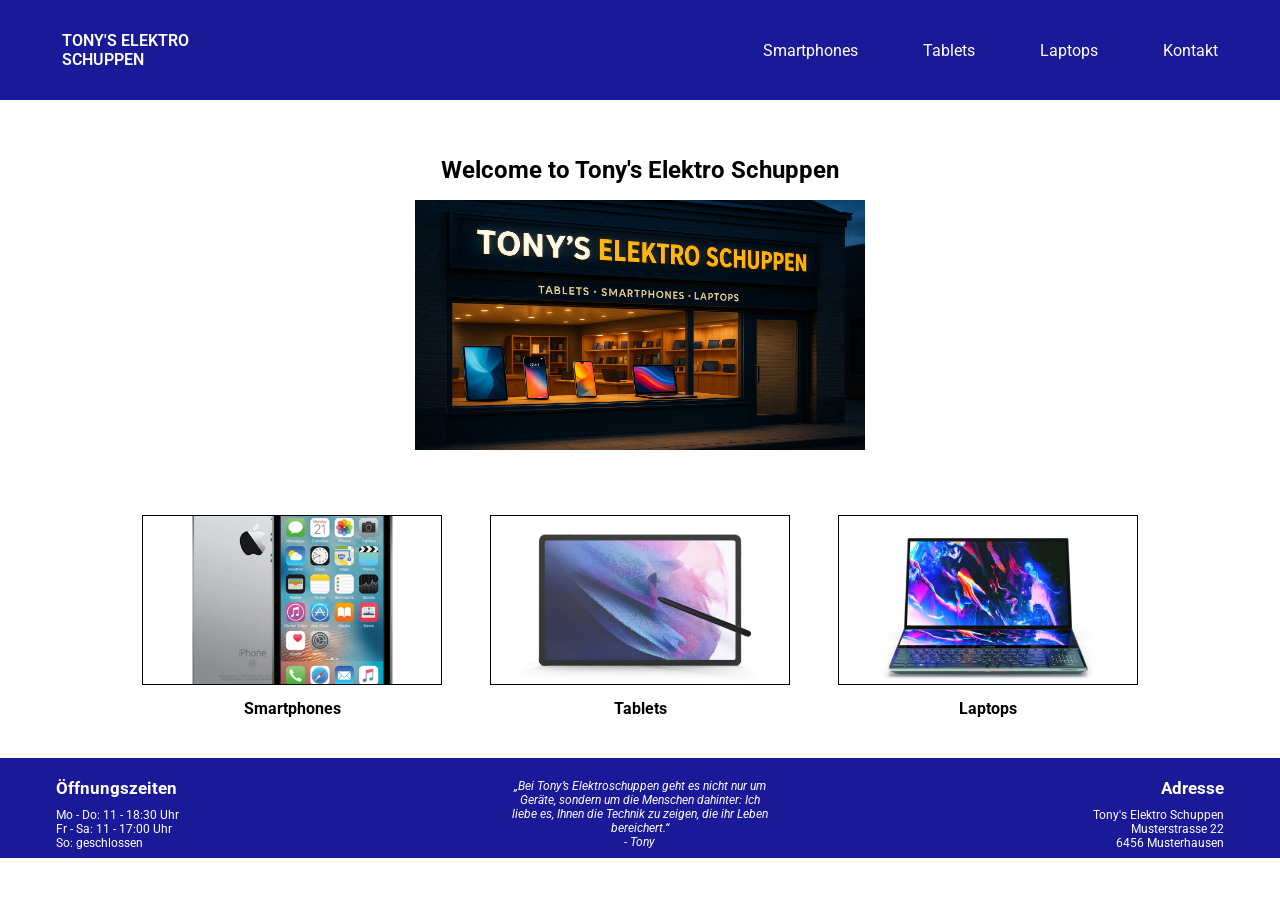
<file: index.html>
<!DOCTYPE html>
<html lang="en">
<head> <!--Gehirn des Programs-->
  <meta charset="UTF-8">
  <meta name="viewport" content="width=device-width, initial-scale=1.0">
  <title>Tony's Electro Schuppent</title>
  <link rel="stylesheet" href="css/styles.css"/> <!--Verbindung von css-->
  <link rel="preconnect" href="https://fonts.googleapis.com"/> <!--Schrift hinzufügen-->
  <link rel="preconnect" href="https://fonts.gstatic.com" crossorigin/>
  <link 
 href="https://fonts.googleapis.com/css2?family=Roboto:ital,wght@0,100..900;1,100..900&display=swap" 
 rel="stylesheet"/>

</head>
<body>
  <header>
    <section class="container">
    <p> 
     
      <a class="start-button" href="index.html">Tony's Elektro<br/>
     Schuppen</a>
     
    </p>
    </section>

    <nav class="container">
     <ul class="links">
          
         <a href="smartphones.html">Smartphones</a>
     
         <a href="tablets.html">Tablets</a>
       
         <a href="laptops.html">Laptops</a>
       
         <a href="kontakt.html">Kontakt</a>
       
     </ul>
    </nav>
  </header>
  <main>
<!--Startseite erstellt wo man wenn man drauf klickt auf passende webseite kommt-->
    <article class="container">
     <h1 class="title">Welcome to Tony's Elektro Schuppen</h1>
     <img src=" assets/tony's pizza schuppen.png" class = "photos">
    </article>

    <article class="links">
      <nav class="container">
        <ul class = bild-container>
         
           <a href="smartphones.html">
           <img src="assets/smartphone.webp" class="Smartphones"></br><p>Smartphones</p>
           </a>
           <a href="tablets.html">
           <img src="assets/tablet2.webp" class="Tablets"></br> <p>Tablets</p>
           </a>
           <a href="laptops.html">
           <img src="assets/laptop2.webp" class="Laptops"></br><p>Laptops</p>
           </a>
          
        </ul>
      </nav>
    </article>

  </main>

  <footer>
  <section class="container footer-container">
    <article class = openingHours>
      <h2>Öffnungszeiten</h2>
      <p>Mo - Do: 11 - 18:30 Uhr</p>
      <p>Fr - Sa: 11 - 17:00 Uhr</p>
      <p>So: geschlossen</p>
    </article>
    <article class="tonyQuote">
      <p>
        „Bei Tony’s Elektroschuppen geht es nicht nur um<br>
        Geräte, sondern um die Menschen dahinter: Ich<br>
        liebe es, Ihnen die Technik zu zeigen, die ihr Leben<br>
        bereichert.“<br>
        - Tony
      </p>
    </article>
    <article class = adress>
      <h2>Adresse</h2>
      <p>Tony's Elektro Schuppen</p>
      <p>Musterstrasse 22</p>
      <p>6456 Musterhausen</p>
    </article>
  </section>
</footer>


</body>
</html>
</file>
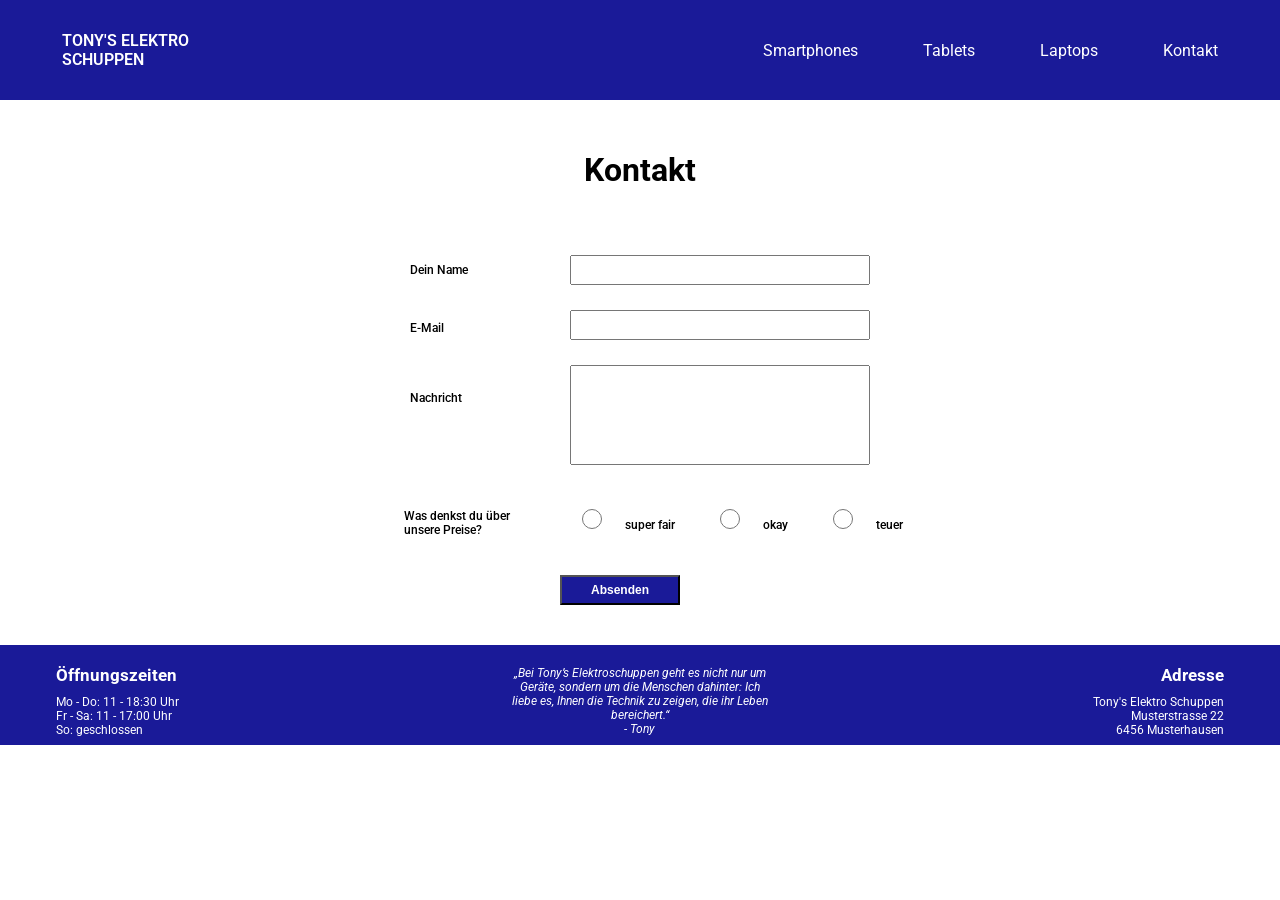
<file: kontakt.html>
<!DOCTYPE html>
<html lang="en">
<head> <!--Gehirn des Programs-->
  <meta charset="UTF-8">
  <meta name="viewport" content="width=device-width, initial-scale=1.0">
  <title>Tony's Electro Schuppent</title>
  <link rel="stylesheet" href="css/styles.css"/> <!--Verbindung von css-->
  <link rel="preconnect" href="https://fonts.googleapis.com"/> <!--Schrift hinzufügen-->
  <link rel="preconnect" href="https://fonts.gstatic.com" crossorigin/>
  <link 
 href="https://fonts.googleapis.com/css2?family=Roboto:ital,wght@0,100..900;1,100..900&display=swap" 
 rel="stylesheet"/>
</head>
<body>

  <header><!--Links-->
    <section class="container">
    <p> 
     
      <a class="start-button" href="index.html">Tony's Elektro<br/>
     Schuppen</a>
     
    </p>
    </section>

    <nav class="container"> 
     <ul class="links">
          
         <a href="smartphones.html">Smartphones</a>
     
         <a href="tablets.html">Tablets</a>
       
         <a href="laptops.html">Laptops</a>
       
         <a href="kontakt.html">Kontakt</a>
       
     </ul>
    </nav>
  </header>
<body>
<script src="javascript/kontakt.js" defer></script> <!--JavaScript verbindung zu kontakt.js-->
 <main> <!--Konakt felder mit kontakt info ausfühlen-->
   <h1 class="kontakt"> Kontakt</h1>

   <form class="kontaktForm">

   <section class="name">
     <h2>Dein Name</h2></br>
     <input type="text" required>
   </section>

   <section class="Email">
     <h2>E-Mail</h2></br>
     <input type="text" required>
   </section>

    <section class="message">
     <h2>Nachricht</h2></br>
     <input type="text" required>
    </section>

   <section class="rating"> <!--Bewrtung Felder, ich habe KI gefragt wie das funktioniert-->
     <p>Was denkst du über</br>unsere Preise?</p></br>
     <article>
     <input type="radio" name="rating" value="super fair" required> super fair
     </article></br>
     <article>
     <input type="radio" name="rating" value="okay"> okay
     </article><br>
     <article>
     <input type="radio" name="rating" value="teuer"> teuer
     </article></br>
   </section>
     <button class="button" type="submit">Absenden</button>
   </form>
</main>
</body>
 <footer>
  <section class="container footer-container">
    <article class = openingHours>
      <h2>Öffnungszeiten</h2>
      <p>Mo - Do: 11 - 18:30 Uhr</p>
      <p>Fr - Sa: 11 - 17:00 Uhr</p>
      <p>So: geschlossen</p>
    </article>
    <article class="tonyQuote">
      <p>
        „Bei Tony’s Elektroschuppen geht es nicht nur um<br>
        Geräte, sondern um die Menschen dahinter: Ich<br>
        liebe es, Ihnen die Technik zu zeigen, die ihr Leben<br>
        bereichert.“<br>
        - Tony
      </p>
    </article>
    <article class = adress>
      <h2>Adresse</h2>
      <p>Tony's Elektro Schuppen</p>
      <p>Musterstrasse 22</p>
      <p>6456 Musterhausen</p>
    </article>
  </section>
</footer>


</body>
</html>
</file>
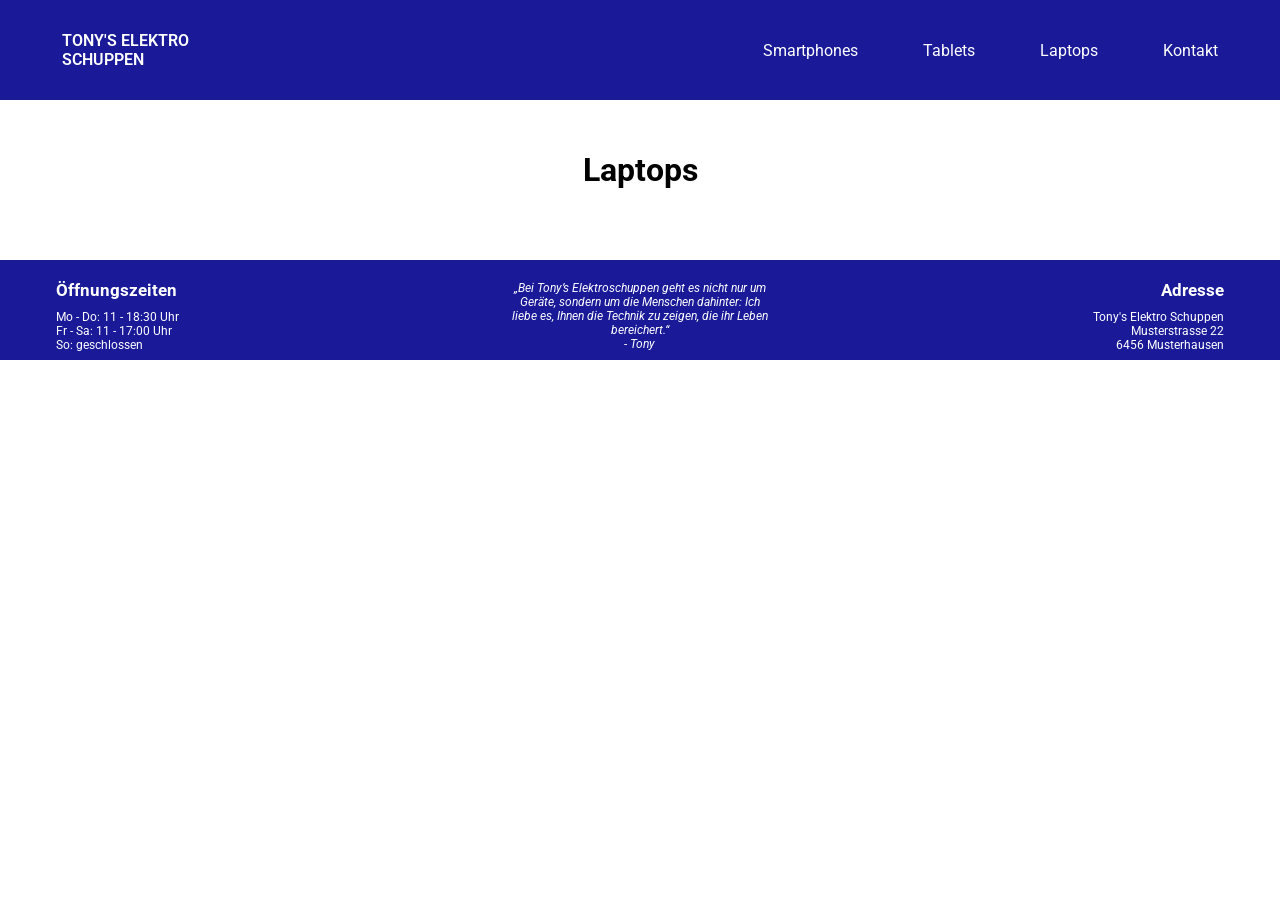
<file: laptops.html>
<!DOCTYPE html>
<html lang="en">
<head> <!--Gehirn des Programs-->
  <meta charset="UTF-8">
  <meta name="viewport" content="width=device-width, initial-scale=1.0">
  <title>Tony's Electro Schuppent</title>
  <link rel="stylesheet" href="css/styles.css"/> <!--Verbindung von css-->
  <link rel="preconnect" href="https://fonts.googleapis.com"/> <!--Schrift hinzufügen-->
  <link rel="preconnect" href="https://fonts.gstatic.com" crossorigin/>
  <link 
 href="https://fonts.googleapis.com/css2?family=Roboto:ital,wght@0,100..900;1,100..900&display=swap" 
 rel="stylesheet"/>
</head>

<body>
<script src="javascript/laptops.js" defer></script> <!--JavaScript verbindung mit Laptops.js-->
<header>
  <section class="container"> <!--Links-->
    <a class="start-button" href="index.html">Tony's Elektro<br/>
    Schuppen</a>
  </section>

  <nav class="container"> 
    <ul class="links">  
      <a href="smartphones.html">Smartphones</a>
      <a href="tablets.html">Tablets</a>
      <a href="laptops.html">Laptops</a>
      <a href="kontakt.html">Kontakt</a> 
    </ul>
  </nav>
</header>
<body>
<script src="javascript/laptops.js" defer></script>

<main>
  <h1 class="title">Laptops</h1>
  <section class="products" id="productList"> <!-- Produkte werden hier dynamisch per JavaScript eingefügt -->
  </section>
</main>
</body>

<footer>
  <section class="container footer-container">

    <article class="openingHours">
      <h2>Öffnungszeiten</h2>
      <p>Mo - Do: 11 - 18:30 Uhr</p>
      <p>Fr - Sa: 11 - 17:00 Uhr</p>
      <p>So: geschlossen</p>
    </article>

    <article class="tonyQuote">
      <p>
        „Bei Tony’s Elektroschuppen geht es nicht nur um<br>
        Geräte, sondern um die Menschen dahinter: Ich<br>
        liebe es, Ihnen die Technik zu zeigen, die ihr Leben<br>
        bereichert.“<br>
        - Tony
      </p>
    </article>

    <article class="adress">
      <h2>Adresse</h2>
      <p>Tony's Elektro Schuppen</p>
      <p>Musterstrasse 22</p>
      <p>6456 Musterhausen</p>
    </article>

  </section>
</footer>

</body>
</html>
</file>
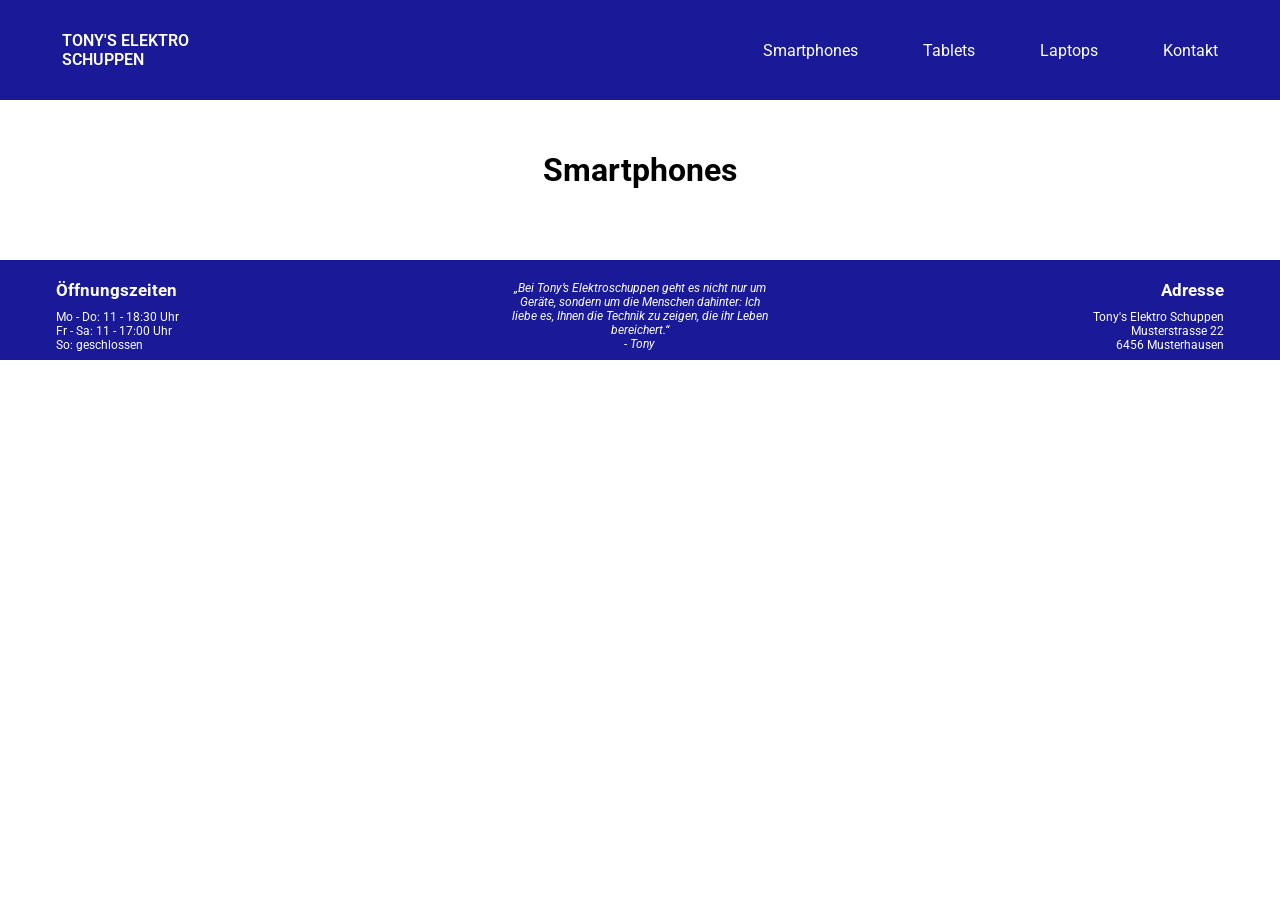
<file: smartphones.html>
<!DOCTYPE html>
<html lang="en">
<head> <!--Gehirn des Programs-->
  <meta charset="UTF-8">
  <meta name="viewport" content="width=device-width, initial-scale=1.0">
  <title>Tony's Electro Schuppent</title>
  <link rel="stylesheet" href="css/styles.css"/> <!--Verbindung von css-->
  <link rel="preconnect" href="https://fonts.googleapis.com"/> <!--Schrift hinzufügen-->
  <link rel="preconnect" href="https://fonts.gstatic.com" crossorigin/>
  <link 
 href="https://fonts.googleapis.com/css2?family=Roboto:ital,wght@0,100..900;1,100..900&display=swap" 
 rel="stylesheet"/>

</head>

<header> <!--Links erstellen für Header, damit man wenn man drauf klickt auf passende webseite kommt-->
  <section class="container">
  <a class="start-button" href="index.html">Tony's Elektro<br/>
  Schuppen</a>
  </section>
  <nav class="container">
  <ul class="links">  
     <a href="smartphones.html">Smartphones</a>
     <a href="tablets.html">Tablets</a>
     <a href="laptops.html">Laptops</a>
     <a href="kontakt.html">Kontakt</a> 
  </ul>
  </nav>
</header>

<body>
<script src="javascript/smartphones.js" defer></script>

<main>
  <h1 class="title">Smartphones</h1>
  <section class="products" id="productList"> <!-- Produkte werden hier dynamisch per JavaScript eingefügt -->
  </section>
</main>
</body>
  <footer> <!--Infos zu Tony, mit footer-->
  <section class="container footer-container">
    <article class = openingHours>
      <h2>Öffnungszeiten</h2>
      <p>Mo - Do: 11 - 18:30 Uhr</p>
      <p>Fr - Sa: 11 - 17:00 Uhr</p>
      <p>So: geschlossen</p>
    </article>
    <article class="tonyQuote">
      <p>
        „Bei Tony’s Elektroschuppen geht es nicht nur um<br>
        Geräte, sondern um die Menschen dahinter: Ich<br>
        liebe es, Ihnen die Technik zu zeigen, die ihr Leben<br>
        bereichert.“<br>
        - Tony
      </p>
    </article>
    <article class = adress>
      <h2>Adresse</h2>
      <p>Tony's Elektro Schuppen</p>
      <p>Musterstrasse 22</p>
      <p>6456 Musterhausen</p>
    </article>
  </section>
</footer>
</file>
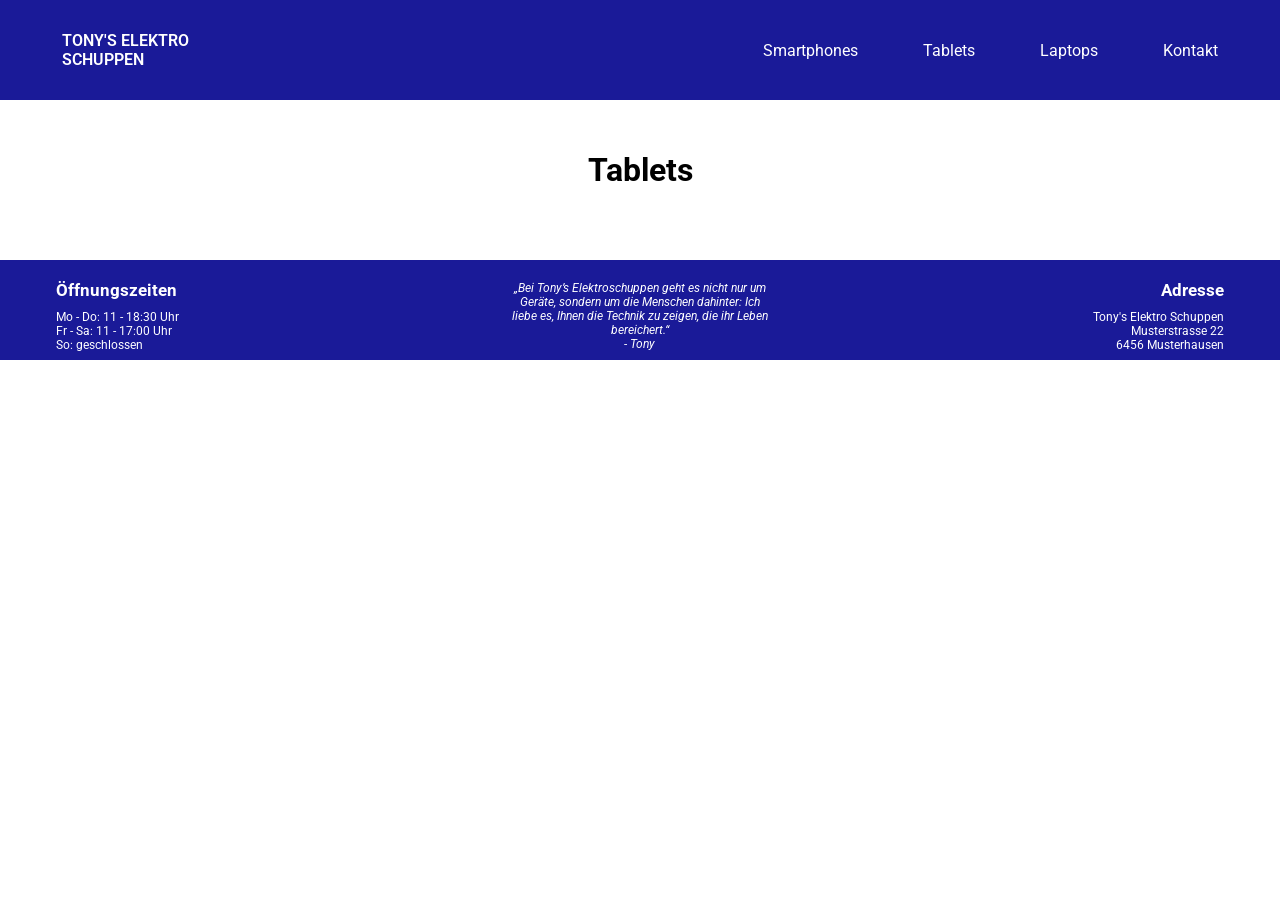
<file: tablets.html>
<!DOCTYPE html>
<html lang="en">
<head> <!--Gehirn des Programs-->
  <meta charset="UTF-8">
  <meta name="viewport" content="width=device-width, initial-scale=1.0">
  <title>Tony's Electro Schuppent</title>
  <link rel="stylesheet" href="css/styles.css"/> <!--Verbindung von css-->
  <link rel="preconnect" href="https://fonts.googleapis.com"/> <!--Schrift hinzufügen-->
  <link rel="preconnect" href="https://fonts.gstatic.com" crossorigin/>
  <link 
 href="https://fonts.googleapis.com/css2?family=Roboto:ital,wght@0,100..900;1,100..900&display=swap" 
 rel="stylesheet"/>
</head>

<header> <!--Links-->
  <section class="container">
    <a class="start-button" href="index.html">Tony's Elektro<br/>
    Schuppen</a>
  </section>

  <nav class="container">
    <ul class="links">  
      <a href="smartphones.html">Smartphones</a>
      <a href="tablets.html">Tablets</a>
      <a href="laptops.html">Laptops</a>
      <a href="kontakt.html">Kontakt</a> 
    </ul>
  </nav>
</header>

<body>
<script src="javascript/tablets.js" defer></script>

<main>
  <h1 class="title">Tablets</h1>
  <section class="products" id="productList"> <!-- Produkte werden hier dynamisch per JavaScript eingefügt -->
  </section>
</main>
</body>
<footer>
  <section class="container footer-container">

    <article class="openingHours">
      <h2>Öffnungszeiten</h2>
      <p>Mo - Do: 11 - 18:30 Uhr</p>
      <p>Fr - Sa: 11 - 17:00 Uhr</p>
      <p>So: geschlossen</p>
    </article>

    <article class="tonyQuote">
      <p>
        „Bei Tony’s Elektroschuppen geht es nicht nur um<br>
        Geräte, sondern um die Menschen dahinter: Ich<br>
        liebe es, Ihnen die Technik zu zeigen, die ihr Leben<br>
        bereichert.“<br>
        - Tony
      </p>
    </article>

    <article class="adress">
      <h2>Adresse</h2>
      <p>Tony's Elektro Schuppen</p>
      <p>Musterstrasse 22</p>
      <p>6456 Musterhausen</p>
    </article>

  </section>
</footer>

</body>
</html>
</file>
<file: css/styles.css>
*,  
*::before,  
*::after {  
  box-sizing: border-box;  
  padding: 0;  
  margin: 0;  
  max-width: 100%;  
}  
/*--------------------------------------------------*/
/*Header*/  
header {  
  background-color: rgb(26, 26, 152);  
  height: 100px; 
 
  display: flex; 
  align-items: center; 
  justify-content: space-between; 
  margin-bottom: 20px;
  padding: 0 62px; 
}  
  
header .container { 
  max-width: none; 
  padding-left: 0; 
  padding-right: 0; 
  margin-left: 0; 
  margin-right: 0; 
} 
 
header a {  
  color: white;  
  text-decoration: none; 
}  
  
.start-button {   
  font-weight: 600;  
  text-transform: uppercase; 
} 
.start-button:hover { 
  text-decoration: underline;
}
.links a:hover {
  text-decoration: underline;
}

header .links { 
  display: flex; 
  align-items: center; 
  gap: 65px; 
  list-style: none; 
} 
 
header .links a { 
  color: white; 
  text-decoration: none; 
} 
/*-----------------------------------------------------*/
/*index*/
body {  
  font-family: "Roboto", sans-serif;   
}   

.title {  
  display: flex;  
  justify-content: center;  
  align-items: center;  
  height: 100px;  
}  
  
.links {  
  display: flex;  
  justify-content: space-around;  
}

.photos {  /*Bild grösse verstellt*/
  width: 450px;  
  height: 250px;  
  display: block;  
  margin-left: auto;  
  margin-right: auto;
  margin-bottom: -15px;  
  margin-top: -20px;
}  

.bild-container {   /*Bild Position erstellt*/
  display: flex; 
  justify-content: space-between; 
  align-items: center; 
  gap: 48px; 
  margin-top: 80px; 
  list-style: none;
}
  
.bild-container a {
  width: 300px;
  color: black;
  text-decoration: none;
  text-align: center;
}

.bild-container img {  
   width: 300px;
    height: 170px;
    object-fit: cover;
    border: 1px solid black; /*Rahmen breite und Farbe und art vom Rahmen erstellt*/
    
}


.bild-container p {
  margin-top: 10px;
  text-align: center;
  font-weight: 700;
}
/*----------------------------------------------------*/
/*Footer*/  
footer {  
  background-color: rgb(26, 26, 152);  
  padding: 20px;  
  height: 100px;
  margin-top: 40px;
}  
  
.footer-container {  
  display: flex;  
  justify-content: space-between;  
  align-items: center;  
  color: white;  
}  
  
.footer-container article { 
  flex: 1; 
} 
 
.openingHours { 
  text-align: left; 
} 
 
.tonyQuote { 
  text-align: center; 
  font-style: italic; 
} 
 
.adress { 
  text-align: right; 
}  
  
.footer-container h2 {  
  color: white;  
  margin-bottom: 10px;  
  font-size: 17px; 
}  
  
.footer-container p {  
  color: white;  
  font-size: 12px; 
}  
  
.container {  
  max-width: 1200px;  
  padding-left: 16px;  
  padding-right: 16px;  
  margin-left: auto;  
  margin-right: auto;  
}  


/*-----------------------------------------------------*/
/*Products*/

.productImg {
  width: 300px;
  height: auto;
}
.productName {
text-align: left; 
}
.price {
text-align: center; 
flex-shrink: 0; /*Gegenstand grösse verändert sich nicht*/
}

.Cart {
text-align: right; 
flex-shrink: 0;
}
.products {
    display: flex;
    flex-wrap: wrap;
    justify-content: center;
    gap: 60px;
    max-width: 900px;   /* 3 × 220px + 2 × 60px Gap ≈ 780px, etwas Puffer dazu */
    margin: 0 auto;
}

.product {
    width: 220px;
}

.product  img {  /*Produkt Rahmen design gemacht*/
    width: 220px;
    height: 220px;
    object-fit: contain;
    border: 1px solid black;
    margin-bottom: 5px;
    margin-top: 20px;
}

.productInfo {
    display: flex;
    justify-content: space-between;
    align-items: center;
    margin-bottom: 5px;
}
.productInfo img { /*Produkt Bild Position gemacht*/
    display: flex;
    justify-content: space-between;
    align-items: center;
    margin-bottom: 5px;
    border: none
}

.productInfo h2 {
    font-size: 14px;
    margin-bottom: 5px;
    flex: 1; /*KI nach verbesserung gefragt*/
    min-width: 0;
}

.productInfo img { /*Produkt Bild Position gemacht ist zusatz zur zeile 210*/
  margin-top: -5px;
    width: 25px;
    height: 25px;
    margin-bottom: 5px;

}

.product select { /*Auswahl boxen designt wo man GB und TB aussuchen kann*/
  width: 300px;
  height: 25px;
  font-size: 10px;
  padding: 5px 10px;
  margin-bottom: 10px;
  margin-top: 5px;

}

.product p {
    font-size: 10px;
    margin-bottom: 5px;
}

/*------------------------------------------------------------*/
/*Contact*/
.kontakt {  
  display: flex;  
  justify-content: center;  
  align-items: center;  
  height: 100px;  
}
.name{  /*Allgemeine Platzierung von alles*/
  display: flex;  
  justify-content: center;  
  align-items: center;  
  height: 100px;  
}
.name h2{
  width: 160px;
  flex-shrink: 0;
  font-size: 12px;
  margin-top: 1000;
  font-weight: 500;
}
.Email input{ /*Text Feld bearbeitet für Email*/
   width: 300px;
  height: 30px;
  padding: 5px 10px;
  margin-bottom: -10px;
  margin-top: -100px;
}
.name input{ /*Text Feld bearbeitet für Name*/
  width: 300px;
  height: 30px;
  padding: 5px 10px;
  margin-bottom: -100px;
  margin-top: -100px;
}

.message input{ /*Text Feld bearbeitet für Nachricht*/
    width: 300px;
  height: 100px;
  padding: 5px 10px;
  margin-bottom: 10px;
  margin-top: -55px;
}

.Email { /*Allgemeine Platzierung von alles*/
  display: flex;  
  justify-content: center;  
  align-items: center;  
  height: 100px;  
}
.Email h2{
  width: 160px;
  flex-shrink: 0;
  margin-top: -85px;
  font-size: 12px;
  font-weight: 500;
}
.message{  /*Allgemeine Platzierung von alles*/
  display: flex;  
  justify-content: center;  
  align-items: center;  
  height: -100px;  
}
.message h2{
  width: 160px;
  flex-shrink: 0;
  margin-top: -100px;
  font-size: 12px;
  font-weight: 500;
}
.rating input{ /*Kreise  verändert von bewetung*/
  width: 100px;
  height: 20px;
  padding: -10px 10px;
  margin-bottom: -20px;
  margin-top: -100px;
  margin-right: -20px;
  margin-left: 5px;
  font-size: 10px;
  font-weight: 500;
}

.rating{  
  display: flex;  
  justify-content: center;  
  align-items: center;  
  height: 100px;  
  font-size: 12px;
  font-weight: 500;
}
.rating p{
  width: 160px;
  flex-shrink: 0;
  margin-top: -85px;
  font-size: 12px;
  font-weight: 500;
  display: flex;  
  justify-content: center;  
  align-items: center;  
  margin-top: -5px
}

.button {
  width: 120px;
  height: 30px;
  font-size: 12px;
  font-weight: 700;
  display: flex;
  align-items: center;
  justify-content: center;
  background-color: rgb(26, 26, 152);
  color:white;
  margin-left: 560px;
}
button:hover{ 
  background-color: rgb(13, 13, 132);
  color: rgb(189, 186, 186);
}

/*-----------------------------------------------------*/
/*Mobile dort habe ich alle desktop infos reingemacht und dann es in mobile angaben umgewandelt*/

/*Header Mobile*/
@media (max-width: 600px) {
  header { 
  height: 150px; 
  padding-top: 20px;
  flex-direction: column;
  margin-bottom: 20px;
  padding: 20px; 
  gap: 15px;
  width: 100%;
}  
  
header .container { 
  max-width: none; 
  padding-left: 0; 
  padding-right: 0; 
  margin-left: 0; 
  margin-right: 0; 
} 
 
header a {  
  color: white;  
  text-decoration: none; 
  gap: 15px;
  font-size: 20px;
}  
.start-button {  
  font-weight: 600;  
  text-transform: uppercase; 
  font-size: 25px;
} 
header .links {
    display: flex;
    align-items: center;
    gap: 15px;
}
/*----------------------------------------------------------------*/
/*Index Mobile*/
body {  
  font-family: "Roboto", sans-serif;   
}   

.title {  
  display: flex;  
  justify-content: center;  
  align-items: center;  
  height: 100px;  
  font-size: 30px;
}  
  
.links {  
  display: flex;  
  justify-content: space-around;  
}

.photos {  
  width: 325px;  
  height: 200px;  
  display: block;  
  margin-left: auto;  
  margin-right: auto;
  margin-bottom: -15px;  
  margin-top: 10px;
}  

.bild-container {  
  display: flex; 
  flex-direction: column;
  justify-content: space-between; 
  align-items: center; 
  gap: 48px; 
  margin-top: 70px; 
  list-style: none;
  gap: 30px;
}
  
.bild-container a {
  width: 300px;
  color: black;
  text-decoration: none;
  text-align: center;
}

.bild-container img {  
   width: 250px;
    height: 150px;
    object-fit: cover;
    border: 1px solid black;
    
}

.bild-container p {
  margin-top: 10px;
  text-align: center;
  font-weight: 700;
}
/*----------------------------------------------------------------------*/
/*Footer Mobile*/
footer {  
  background-color: rgb(26, 26, 152);  
  padding: 20px;  
  padding-left: 10px;
  padding-right: 10px;
  height: 140px;
  margin-top: 40px;
}  
  
.footer-container {  
  display: flex;  
  justify-content: space-between;  
  align-items: center;  
  color: white;  
}  
  
.footer-container article { 
  flex: 1; 
} 
 
.openingHours { 
  margin-bottom: 60px;
  text-align: left; 
} 
 
.tonyQuote { 
  margin-bottom: 20px;
  text-align: center; 
  font-style: italic; 
} 
 
.adress { 
  margin-bottom: 60px;
  text-align: right; 
}  
  
.footer-container h2 {  
  color: white;  
  margin-bottom: 10px;  
  font-size: 13px; 
}  
  
.footer-container p {  
  color: white;  
  font-size: 10px; 
}  
  
.container {  
  max-width: 1200px;  
  padding-left: 16px;  
  padding-right: 16px;  
  margin-left: auto;  
  margin-right: auto;  
} 
/*---------------------------------------------------------------*/
/*Products UNFINISHED!!!!!*/
.productImg {
  width: 300px;
  height: auto;
  display: flex;
  justify-content: center;
  align-items: center;
}
.productName {
  text-align: left; 
}
.price {
  text-align: center; 
}

.Cart {
  text-align: right; 
}
.products {
  display: flex;
  justify-content: center;
  flex-direction: column;
  align-items: center;
  gap: 20px;
}

.product {
  width: 220px;
}

.product  img {
  width: 175px;
  height: 175px;
  object-fit: contain;
  border: 1px solid black;
  margin-bottom: 5px;
  margin-top: 20px;
}

.productInfo {
  display: flex;
  justify-content: space-between;
  align-items: center;
  margin-bottom: 5px;
}
.productInfo img {
  display: flex;
  justify-content: space-between;
  align-items: center;
  margin-bottom: 5px;
  border: none
}

.productInfo h2 {
  font-size: 12px;
  margin-bottom: 5px;
}

.productInfo img {
  margin-top: -5px;
  width: 25px;
  height: 25px;
  margin-bottom: 5px;

}

.product select {
  width: 300px;
  height: 25px;
  font-size: 10px;
  padding: 5px 10px;
  margin-bottom: 10px;
  margin-top: 5px;

}

.product p {
 font-size: 10px;
  margin-bottom: 5px;
}
/*------------------------------------------------------------*/
/*Contact*/
.kontakt {  
  display: flex;  
  justify-content: center;  
  align-items: center;  
  height: 100px;  
}
.name{  
  display: flex;  
  justify-content: center;  
  align-items: center;  
  height: 100px; 
}
.name h2{
  width: 160px;
  flex-shrink: 0;
  font-size: 12px;
  margin-top: 1000;
  font-weight: 500;
  display: flex;
  justify-content: center;
  align-items: center;
  flex-direction: column;
}
.Email input{
  width: 200px;
  height: 30px;
  padding: 5px 10px;
  margin-bottom: -10px;
  margin-top: -100px;
  border-color: black;
  border-width: 1px;
}
.name input{
  width: 200px;
  height: 30px;
  padding: 5px 10px;
  margin-bottom: -100px;
  margin-top: -100px;
  display: flex;
  justify-content: center;
  align-items: center;
  flex-direction: column;
  border-color: black;
  border-width: 1px;
}

.message input{
  width: 200px;
  height: 100px;
  padding: 5px 10px;
  margin-bottom: 10px;
  margin-top: -55px;
  border-color: black;
  border-width: 1px;
}

.Email {
  display: flex;  
  justify-content: center;  
  align-items: center;  
  height: 100px;  

}
.Email h2{
  width: 160px;
  flex-shrink: 0;
  margin-top: -85px;
  font-size: 12px;
  font-weight: 500;
  display: flex;
  justify-content: center;
  align-items: center;
  flex-direction: column;
}
.message{  
  display: flex;  
  justify-content: center;  
  align-items: center;  
  height: -100px;  
}
.message h2{
  width: 160px;
  flex-shrink: 0;
  margin-top: -100px;
  font-size: 12px;
  font-weight: 500;
  display: flex;
  justify-content: center;
  align-items: center;
  flex-direction: column;
}

.rating p{
  width: 160px;
  flex-shrink: 0;
  margin-top: -85px;
  font-size: 12px;
  font-weight: 500;
  display: flex;  
  justify-content: center;  
  align-items: center;  
  margin-top: -5px;
  margin-top: 10px;
}

.button {
  width: 120px;
  height: 30px;
  font-size: 12px;
  font-weight: 700;
  display: flex;
  align-items: center;
  justify-content: center;
  background-color: rgb(26, 26, 152);
  color:white;
  margin-left: 180px;
}
button:hover{
  background-color: rgb(13, 13, 132);
  color: rgb(189, 186, 186);
}

}
</file>
